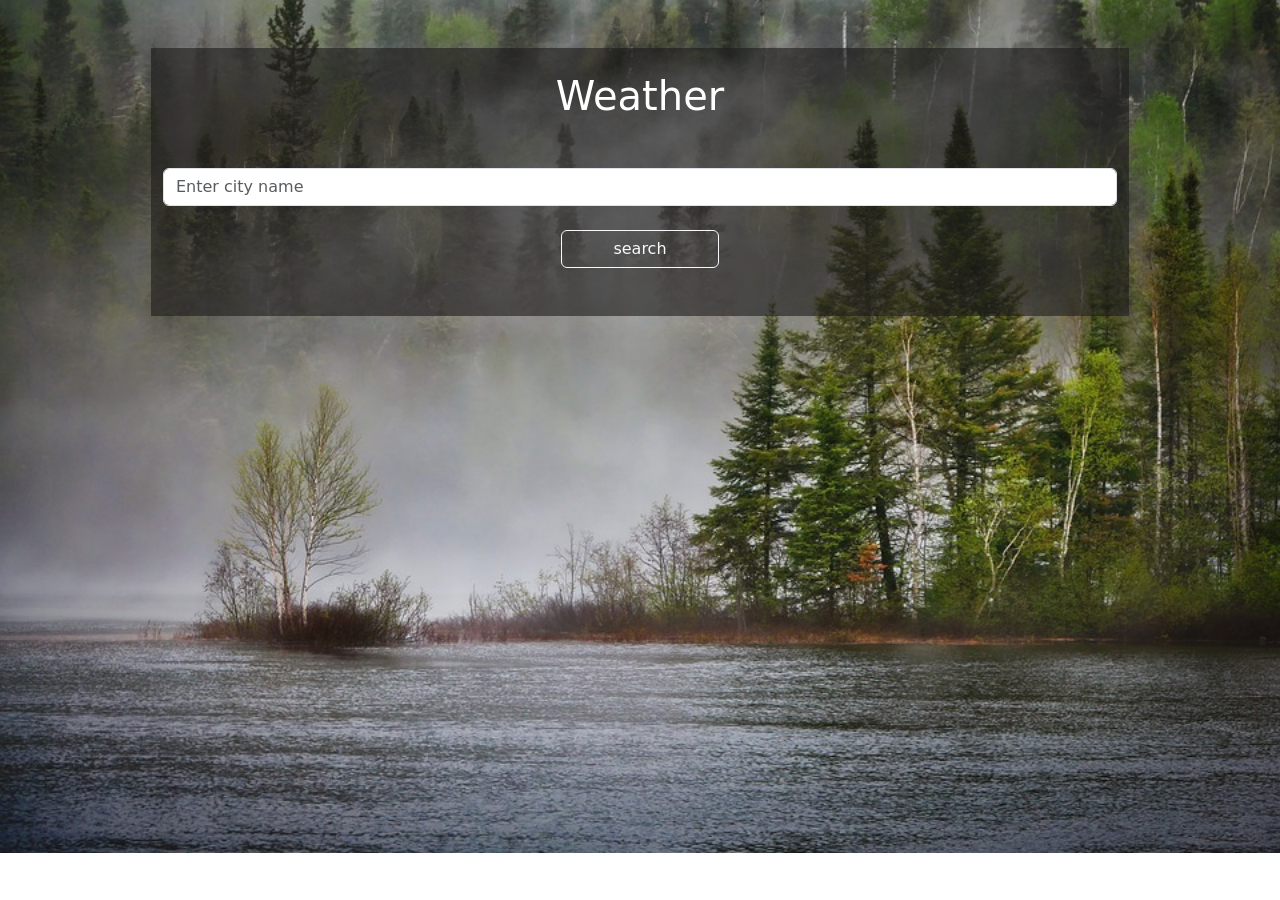
<file: index.html>
<!DOCTYPE html>
<html lang="en">
<head>
    <meta charset="UTF-8">
    <meta http-equiv="X-UA-Compatible" content="IE=edge">
    <meta name="viewport" content="width=device-width, initial-scale=1.0">
    <title>Weather</title>
    <link href="https://cdn.jsdelivr.net/npm/bootstrap@5.3.0-alpha1/dist/css/bootstrap.min.css" rel="stylesheet"
    integrity="sha384-GLhlTQ8iRABdZLl6O3oVMWSktQOp6b7In1Zl3/Jr59b6EGGoI1aFkw7cmDA6j6gD" crossorigin="anonymous">
    <script src="https://cdn.jsdelivr.net/npm/bootstrap@5.3.0-alpha1/dist/js/bootstrap.bundle.min.js" integrity="sha384-w76AqPfDkMBDXo30jS1Sgez6pr3x5MlQ1ZAGC+nuZB+EYdgRZgiwxhTBTkF7CXvN" crossorigin="anonymous"></script>
    <link rel="stylesheet" href="./weather.css">
</head>
<body background="./images/image.jpg">
    
   <div class="row">
    
        <div class="container w-75  text-white col-lg-6 text-center col-md-6 col-sm-12   mt-5 ">
           
            <h1 id="heading" class="mt-4">Weather</h1>
                 <input id="city" type="text" class="form-control mt-5 col-lg-2 col-md-2 col-sm-12" placeholder="Enter city name">  
               <button class="btn btn-outline-light col-lg-2   col-md-2 col-sm-12 mt-4  " onclick="search()" type="button" >search</button>
               
                <div id="result" class="container w-100  text-white col-lg-6 text-center col-md-6 col-sm-12 mt-5 ">

        
            </div>
        </div>
   </div>

</body>
<script src="./weather.js"></script>
</html>
</file>
<file: weather.css>
body{
    background-size:cover;
    background-repeat:no-repeat;

}
.container{
    background-color: rgba(29, 28, 28, 0.599);
    align-items: center;
    
}
#result{
    background-color: rgba(0, 0, 0, 0.182);
}
</file>
